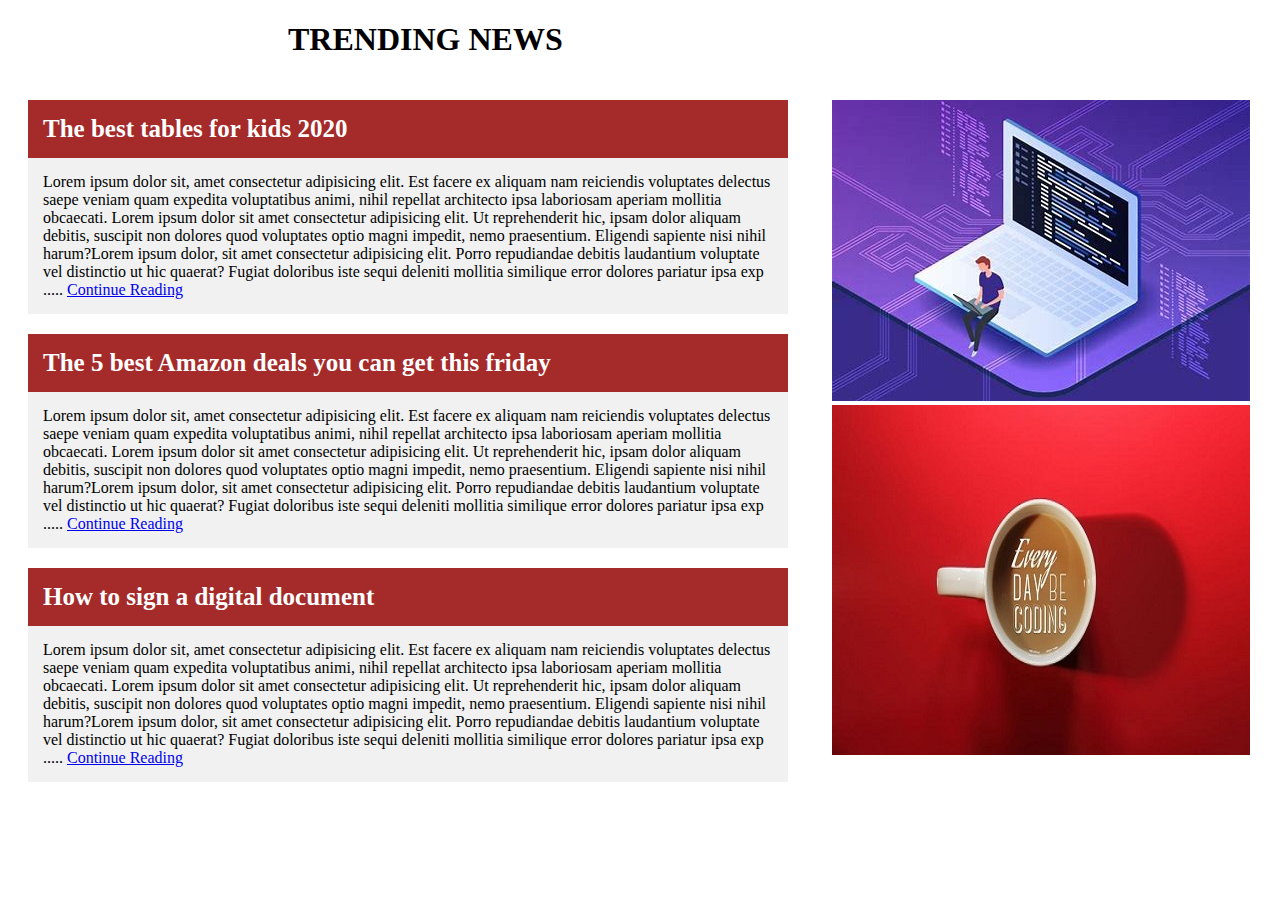
<file: test/trends.html>
<!DOCTYPE html>
<html lang="en">
<head>
    <meta charset="UTF-8">
    <meta name="viewport" content="width=device-width, initial-scale=1.0">
    <title>Learn to Learn</title>
   <link rel="stylesheet" href="css/style.css">
      
</head>
<body>
<h1>TRENDING NEWS</h1>
 <div id="left">
   <div class="post">
     <div class="title">The best tables for kids 2020</div>
     <div class="describe">
      Lorem ipsum dolor sit, amet consectetur adipisicing elit. Est facere ex aliquam nam reiciendis voluptates delectus saepe veniam quam expedita voluptatibus animi, nihil repellat architecto ipsa laboriosam aperiam mollitia obcaecati.
       Lorem ipsum dolor sit amet consectetur adipisicing elit. Ut reprehenderit hic, ipsam dolor aliquam debitis, suscipit non dolores quod voluptates optio magni impedit, nemo praesentium. Eligendi sapiente nisi nihil harum?Lorem ipsum dolor, sit amet consectetur adipisicing elit. Porro repudiandae debitis laudantium voluptate vel distinctio ut hic quaerat? Fugiat doloribus iste sequi deleniti mollitia similique error dolores pariatur ipsa exp ..... <a href="#">Continue Reading</a>
     </div>
   </div>

   <div class="post">
    <div class="title">The 5 best Amazon deals you can get this friday</div>
    <div class="describe">
      Lorem ipsum dolor sit, amet consectetur adipisicing elit. Est facere ex aliquam nam reiciendis voluptates delectus saepe veniam quam expedita voluptatibus animi, nihil repellat architecto ipsa laboriosam aperiam mollitia obcaecati.
      Lorem ipsum dolor sit amet consectetur adipisicing elit. Ut reprehenderit hic, ipsam dolor aliquam debitis, suscipit non dolores quod voluptates optio magni impedit, nemo praesentium. Eligendi sapiente nisi nihil harum?Lorem ipsum dolor, sit amet consectetur adipisicing elit. Porro repudiandae debitis laudantium voluptate vel distinctio ut hic quaerat? Fugiat doloribus iste sequi deleniti mollitia similique error dolores pariatur ipsa exp ..... <a href="#">Continue Reading</a>
    </div>
  </div>

  <div class="post">
    <div class="title">How to sign a digital document</div>
    <div class="describe">
      Lorem ipsum dolor sit, amet consectetur adipisicing elit. Est facere ex aliquam nam reiciendis voluptates delectus saepe veniam quam expedita voluptatibus animi, nihil repellat architecto ipsa laboriosam aperiam mollitia obcaecati.
      Lorem ipsum dolor sit amet consectetur adipisicing elit. Ut reprehenderit hic, ipsam dolor aliquam debitis, suscipit non dolores quod voluptates optio magni impedit, nemo praesentium. Eligendi sapiente nisi nihil harum?Lorem ipsum dolor, sit amet consectetur adipisicing elit. Porro repudiandae debitis laudantium voluptate vel distinctio ut hic quaerat? Fugiat doloribus iste sequi deleniti mollitia similique error dolores pariatur ipsa exp ..... <a href="#">Continue Reading</a>
    </div>
  </div>
 </div>  
   <div class="right">
     <img src="pic.jpg" alt="title">

     <img src="code.jpg" alt="title">
   </div>
 
  
 

</body>
</html>
</file>
<file: test/css/style.css>
.post{
  margin: 20px;
}
.title{
  background-color:brown;
  padding: 15px;
  color: white;
  font-size: 25px;
  font-weight: bolder;
}
.describe{
  background-color: #f1f1f1;
  padding: 15px;
}
#left{
  width: 800px;
  height: 600px;
  float: left;
}
.right{
  padding-top: 20px;
  float: right;
  height: 200px;
  width: 440px;
}
h1{
  padding-left: 280px;
}
</file>
